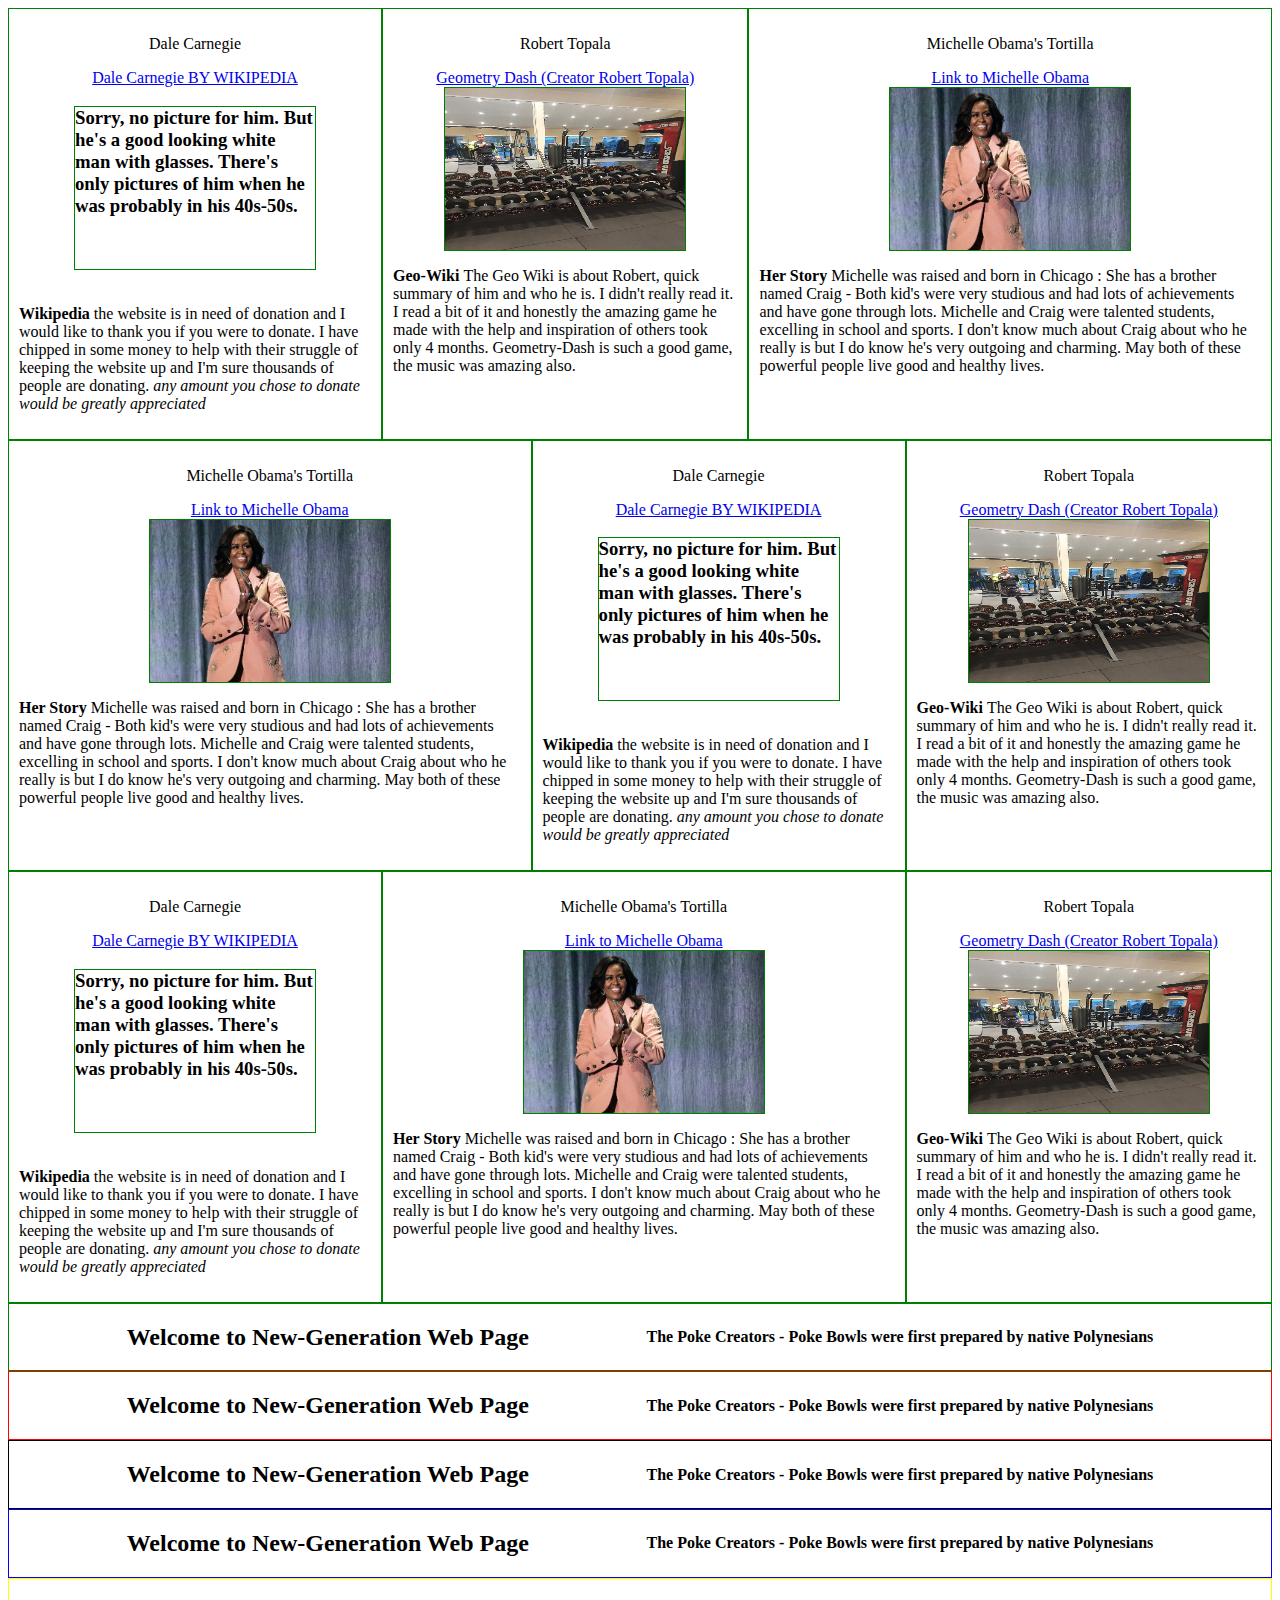
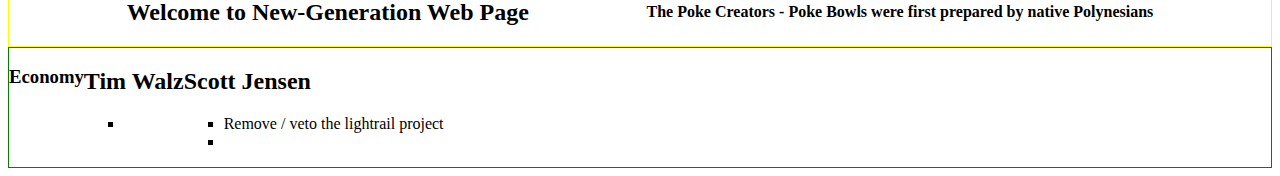
<file: figures.html>
<!DOCTYPE html>

<html lang="en">

<header>
<meta charset="UTF-8">
<title>Figures</title>
<link rel="stylesheet" href="figures.css">


</header>

<body>

    <!-- First gen body -->
    <div class="body">

        <div class="section-1">
            <p>Michelle Obama's Tortilla</p>
            <a href=https://obamawhitehouse.archives.gov/administration/first-lady-michelle-obama>Link to Michelle Obama</a> 
            <img class="michelle" src="images/michelle_obama.jpeg" alt="picture of michelle obama standing">
            <p><strong>Her Story </strong>Michelle was raised and born in Chicago : She has a brother named Craig - Both kid's were very studious and had
            lots of achievements and have gone through lots. Michelle and Craig were talented students, excelling in school and sports. I don't know much about Craig
            about who he really is but I do know he's very outgoing and charming. May both of these powerful people live good and healthy lives.</p>
        </div>

        <div class="section-2">
            <p>Dale Carnegie</p>
            <a href="https://en.wikipedia.org/wiki/Dale_Carnegie">Dale Carnegie BY WIKIPEDIA</a>
            <h3 class="dale">Sorry, no picture for him. But he's a good looking white man with glasses. There's only pictures of him when
                he was probably in his 40s-50s. </h3> <!--Have this as big as a picture-->
            <p><strong>Wikipedia </strong> the website is in need of donation and I would like to thank you if you were to donate.
             I have chipped in some money to help with their struggle of keeping the website up and I'm sure thousands of people
            are donating. <em> any amount you chose to donate would be greatly appreciated</em></p>
        </div>

        <div class="section-3">
            <p>Robert Topala</p>
            <a href="https://geometry-dash.fandom.com/wiki/Robert_Topala">Geometry Dash (Creator Robert Topala)</a>
            <img class="robert" src="images/RobertTopalaGym.jpeg" alt="picture of robert tapola at the gym">
            <p><strong>Geo-Wiki </strong>The Geo Wiki is about Robert, quick summary of him and who he is. I didn't really read it. I read a bit of it
            and honestly the amazing game he made with the help and inspiration of others took only 4 months. Geometry-Dash is such a good game, the music was 
            amazing also.</p>

        </div>

    </div>

    <div class="body-2">

        <div class="section-1">
            <p>Michelle Obama's Tortilla</p>
            <a href=https://obamawhitehouse.archives.gov/administration/first-lady-michelle-obama>Link to Michelle Obama</a> 
            <img class="michelle" src="images/michelle_obama.jpeg" alt="picture of michelle obama standing">
            <p><strong>Her Story </strong>Michelle was raised and born in Chicago : She has a brother named Craig - Both kid's were very studious and had
            lots of achievements and have gone through lots. Michelle and Craig were talented students, excelling in school and sports. I don't know much about Craig
            about who he really is but I do know he's very outgoing and charming. May both of these powerful people live good and healthy lives.</p>
        </div>

        <div class="section-2">
            <p>Dale Carnegie</p>
            <a href="https://en.wikipedia.org/wiki/Dale_Carnegie">Dale Carnegie BY WIKIPEDIA</a>
            <h3 class="dale">Sorry, no picture for him. But he's a good looking white man with glasses. There's only pictures of him when
                he was probably in his 40s-50s. </h3> <!--Have this as big as a picture-->
            <p><strong>Wikipedia </strong> the website is in need of donation and I would like to thank you if you were to donate.
             I have chipped in some money to help with their struggle of keeping the website up and I'm sure thousands of people
            are donating. <em> any amount you chose to donate would be greatly appreciated</em></p>
        </div>

        <div class="section-3">
            <p>Robert Topala</p>
            <a href="https://geometry-dash.fandom.com/wiki/Robert_Topala">Geometry Dash (Creator Robert Topala)</a>
            <img class="robert" src="images/RobertTopalaGym.jpeg" alt="picture of robert tapola at the gym">
            <p><strong>Geo-Wiki </strong>The Geo Wiki is about Robert, quick summary of him and who he is. I didn't really read it. I read a bit of it
            and honestly the amazing game he made with the help and inspiration of others took only 4 months. Geometry-Dash is such a good game, the music was 
            amazing also.</p>

        </div>

    </div>

    <div class="body-3">

        <div class="section-1">
            <p>Michelle Obama's Tortilla</p>
            <a href=https://obamawhitehouse.archives.gov/administration/first-lady-michelle-obama>Link to Michelle Obama</a> 
            <img class="michelle" src="images/michelle_obama.jpeg" alt="picture of michelle obama standing">
            <p><strong>Her Story </strong>Michelle was raised and born in Chicago : She has a brother named Craig - Both kid's were very studious and had
            lots of achievements and have gone through lots. Michelle and Craig were talented students, excelling in school and sports. I don't know much about Craig
            about who he really is but I do know he's very outgoing and charming. May both of these powerful people live good and healthy lives.</p>
        </div>

        <div class="section-2">
            <p>Dale Carnegie</p>
            <a href="https://en.wikipedia.org/wiki/Dale_Carnegie">Dale Carnegie BY WIKIPEDIA</a>
            <h3 class="dale">Sorry, no picture for him. But he's a good looking white man with glasses. There's only pictures of him when
                he was probably in his 40s-50s. </h3> <!--Have this as big as a picture-->
            <p><strong>Wikipedia </strong> the website is in need of donation and I would like to thank you if you were to donate.
             I have chipped in some money to help with their struggle of keeping the website up and I'm sure thousands of people
            are donating. <em> any amount you chose to donate would be greatly appreciated</em></p>
        </div>

        <div class="section-3">
            <p>Robert Topala</p>
            <a href="https://geometry-dash.fandom.com/wiki/Robert_Topala">Geometry Dash (Creator Robert Topala)</a>
            <img class="robert" src="images/RobertTopalaGym.jpeg" alt="picture of robert tapola at the gym">
            <p><strong>Geo-Wiki </strong>The Geo Wiki is about Robert, quick summary of him and who he is. I didn't really read it. I read a bit of it
            and honestly the amazing game he made with the help and inspiration of others took only 4 months. Geometry-Dash is such a good game, the music was 
            amazing also.</p>

        </div>

    </div>

    <!-- New gen body -->
    <div class="new-body">

        <div class="header">
        <h2>Welcome to New-Generation Web Page</h2>
        <h4>The Poke Creators - Poke Bowls were first prepared by native Polynesians </h4>
        </div>

        <div class="header red">
            <h2>Welcome to New-Generation Web Page</h2>
            <h4>The Poke Creators - Poke Bowls were first prepared by native Polynesians </h4>
        </div>

        <div class="header black">
            <h2>Welcome to New-Generation Web Page</h2>
            <h4>The Poke Creators - Poke Bowls were first prepared by native Polynesians </h4>
        </div>

        <div class="header blue">
            <h2>Welcome to New-Generation Web Page</h2>
            <h4>The Poke Creators - Poke Bowls were first prepared by native Polynesians </h4>
        </div>

        <div class="header yellow">
            <h2>Welcome to New-Generation Web Page</h2>
            <h4>The Poke Creators - Poke Bowls were first prepared by native Polynesians </h4>
        </div>
        

    </div>

    <div class="body-4">

        <div class="left-ticket">
            <h3>Economy</h3>
        </div>
        
    <div class="walz">
        <div class="header">
            <h2>Tim Walz</h2>
        </div>

        <div class="economy">
            <ul>
                <li></li>
            </ul>
        </div>
    </div>

    <div class="jensen">
        <div class="header">
            <h2>Scott Jensen</h2>
        </div>

        <div class="economy">
            <ul>
                <li>Remove / veto the lightrail project</li>
                <li></li>
            </ul>
        </div>
    </div>



    </div>

</body>


</html>
</file>
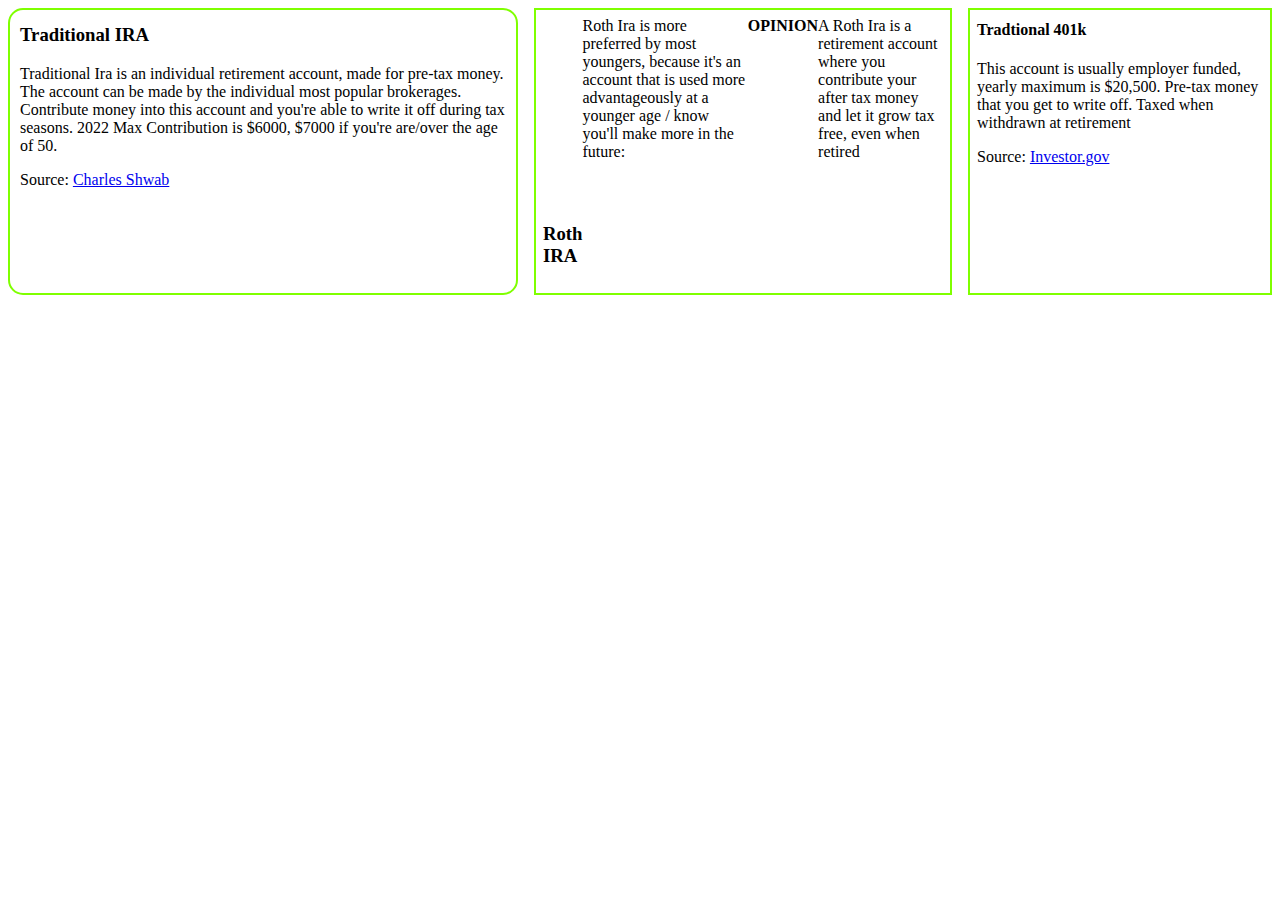
<file: finance.html>
<!DOCTYPE html>
<html lang="en">

<header>
    <meta charset="utf-8">
    <link rel="stylesheet" href="finance.css">
</header>

<body>
    <div class="outer-box">
    <div class="box-1">
        <h3>Traditional IRA</h3>
        <p>Traditional Ira is an individual retirement account, made for pre-tax money. The account can be made by the individual most popular 
            brokerages. Contribute money into this account and you're able to write it off during tax seasons. 2022 Max Contribution is $6000, $7000 if you're
            are/over the age of 50.
        </p>
        <footer>Source:  <a href="https://www.schwab.com/ira/trad-ira/what-is-a-trad-ira">Charles Shwab</a></footer>
    </div>
    <div class="box-2">
        <h3>Roth IRA</h3>
        <p>Roth Ira is more preferred by most youngers, because it's an account that is used more advantageously at a younger age / know you'll make more in the 
            future: <strong>OPINION</strong> A Roth Ira is a retirement account where you contribute your after tax money and let it grow tax free, even when retired</p>
    </div>
    <!-- <div class="tip">
        <p>401k = Company made | Ira = Individually made</p>
    </div> -->
    <div class="box-3">
        <h4>Tradtional 401k</h4>
        <p>This account is usually employer funded, yearly maximum is $20,500. Pre-tax money that you get to write off. Taxed when withdrawn at retirement</p>
        <footer>Source: <a href="https://www.investor.gov/additional-resources/retirement-toolkit/employer-sponsored-plans/traditional-and-r
            oth-401k-plans#:~:text=A%20traditional%20401(k)%20is,when%20the%20savings%20are%20withdrawn.">Investor.gov</a></footer>
    </div>

    </div>
</body>



</html>
</file>
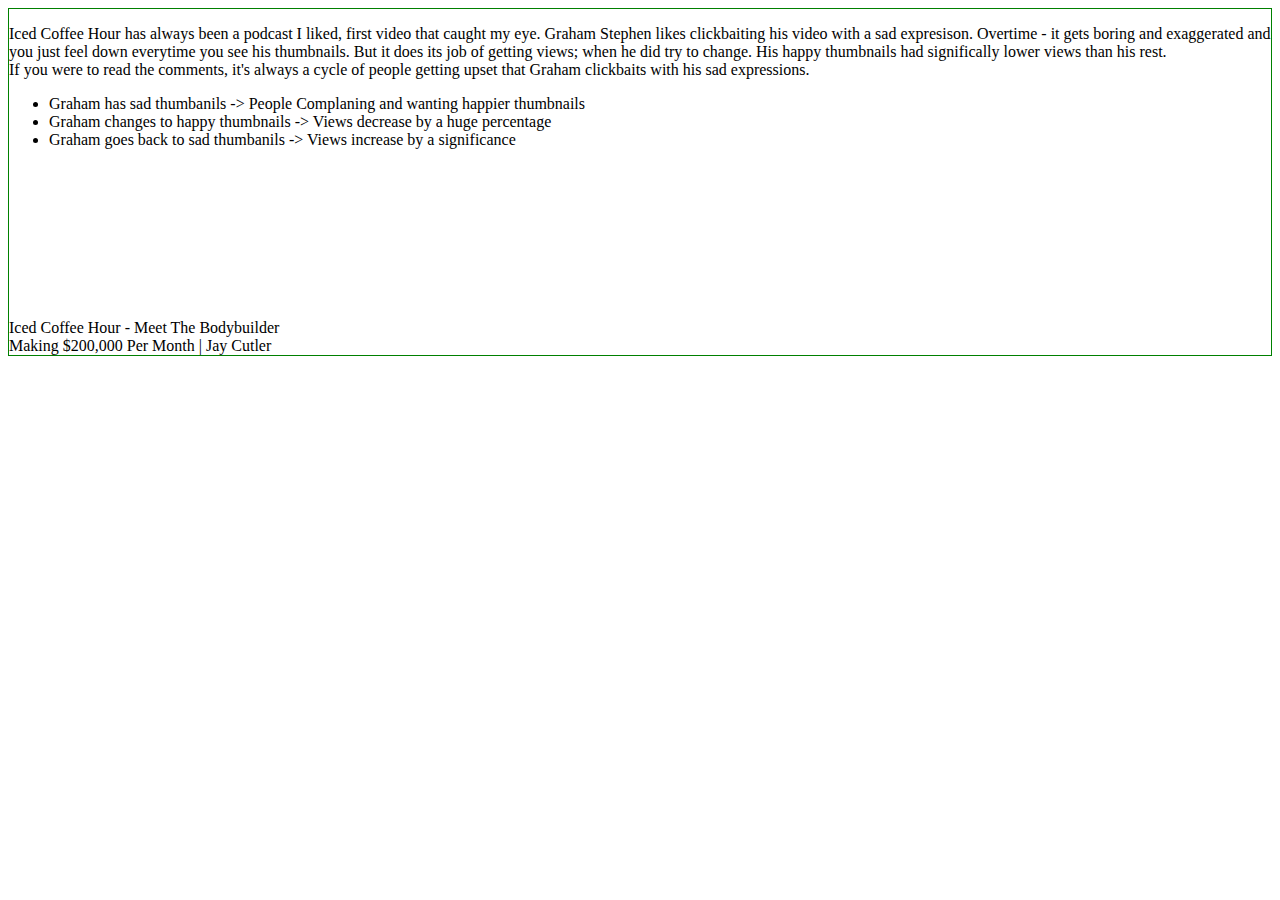
<file: youtube.html>
<!DOCTYPE html>

<html lang="en">
    <header>
        <meta charset="UTF-8">
        <link rel="stylesheet" href="youtube.css">
        <title>Youtube Cards</title>
    </header>

    <body>

        <div class="box-1">
            <p>Iced Coffee Hour has always been a podcast I liked, first video that caught my eye. Graham Stephen likes clickbaiting his video 
                with a sad expresison. Overtime - it gets boring and exaggerated and you just feel down everytime you see his thumbnails. But it
                does its job of getting views; when he did try to change. His happy thumbnails had significally lower views than his rest. <br> If you were
                to read the comments, it's always a cycle of people getting upset that Graham clickbaits with his sad expressions.
                <ul>
                <li>Graham has sad thumbanils -> People Complaning and wanting happier thumbnails</li>
                <li>Graham changes to happy thumbnails -> Views decrease by a huge percentage</li>
                <li>Graham goes back to sad thumbanils -> Views increase by a significance</li>
                </ul>
            </p>
            <iframe src="https://www.youtube.com/embed/DjCKvfIV4i8" title="YouTube video player"
             frameborder="0" allow="accelerometer; autoplay; clipboard-write; encrypted-media; gyroscope; picture-in-picture" allowfullscreen></iframe>
             <footer>Iced Coffee Hour - Meet The Bodybuilder <br> Making $200,000 Per Month | Jay Cutler</footer>
        </div>



    </body>



</html>
</file>
<file: figures.css>
.body, .body-2, .body-3, .body-4 {
    display: flex;
}

.michelle, .section-2 .dale, .robert {
    width: 240px;
    border: 1px solid green;
    word-wrap:break-word;
    height: 162.12px;
    /* text-align: center;
    display: flex;
    justify-content: center; */
    /* align-items: center; */
    border: 1px solid green;
}
.section-1, .section-2, .section-3 {
    border: 1px solid green;
    display: flex;
    flex-direction: column;
    align-items: center;
    flex-shrink: 1;
    padding: 10px;
}
.body .section-1 {
   order: 2;
}
.body-3 .section-2 {
    order: -1;
}
.new-body {
    display: flex;
    flex-direction: column;
}
.new-body .header {
    display: flex;
    justify-content: space-evenly;
    border: 1px solid green;
    align-items: center;
}
.new-body .red {
    border: 1px solid red;
}
.new-body .black {
    border: 1px solid black;
}
.new-body .blue {
    border: 1px solid blue;
}
.new-body .yellow {
    border: 1px solid yellow;
}
.body-4 {
    border: 1px solid green;
   
}
.body-4 ul {
    list-style-type: square;
}
</file>
<file: finance.css>
.outer-box {
    display: flex;
    gap: 1em;
    flex-wrap: wrap;
}
/* .outer-box >*{ 
    flex: 1;
} */
.box-1 {
    width: 200px;
    height: auto;
    border: 2px solid chartreuse;
    border-radius: 15px;
    padding: 10px;
    flex: auto;
}
.box-1 h3 {
    margin-top: 4px;
}
.box-2 {
    width: 400px;
    /* height: auto; */
    border: 2px solid chartreuse;
    padding-bottom: 0px;
    /* flex: auto; */
    display: flex;
    align-items: flex-end;
    padding: 7px;
    flex: 0 1 auto;
}
.box-2 >* {
    margin-top: 0;
    padding-top: 0;
}
.box-2 p {
    /* width: 300px; */
    display: flex;
    align-items: flex-start;
    margin-bottom: 125px;
}
.box-2 h3 {
    display: flex;
    flex-wrap: wrap;
}
.box-3 {
    border: 2px solid chartreuse;
    padding: 7px;
    flex: 1;
}
.box-3 h4 {
    padding-top: 0;
    margin-top: 4px;
}
.box-4 {
    border: 2px solid chartreuse;
    flex: 0 1 auto;
    padding: 7px;
}
.box-5 {
    border: 2px solid chartreuse;
    flex: 1;
    padding: 4px;
}
.second-paragraph h3 {
    text-align: center;
}
</file>
<file: youtube.css>
body {
    display: flex;
}
.box-1 {
    /* display: flex; */
    border: 1px solid green;
}
.box-2 {
    border: 3px dotted chocolate;
    align-self: center;
}
.box-3 {
    flex-direction: column;
}
</file>
